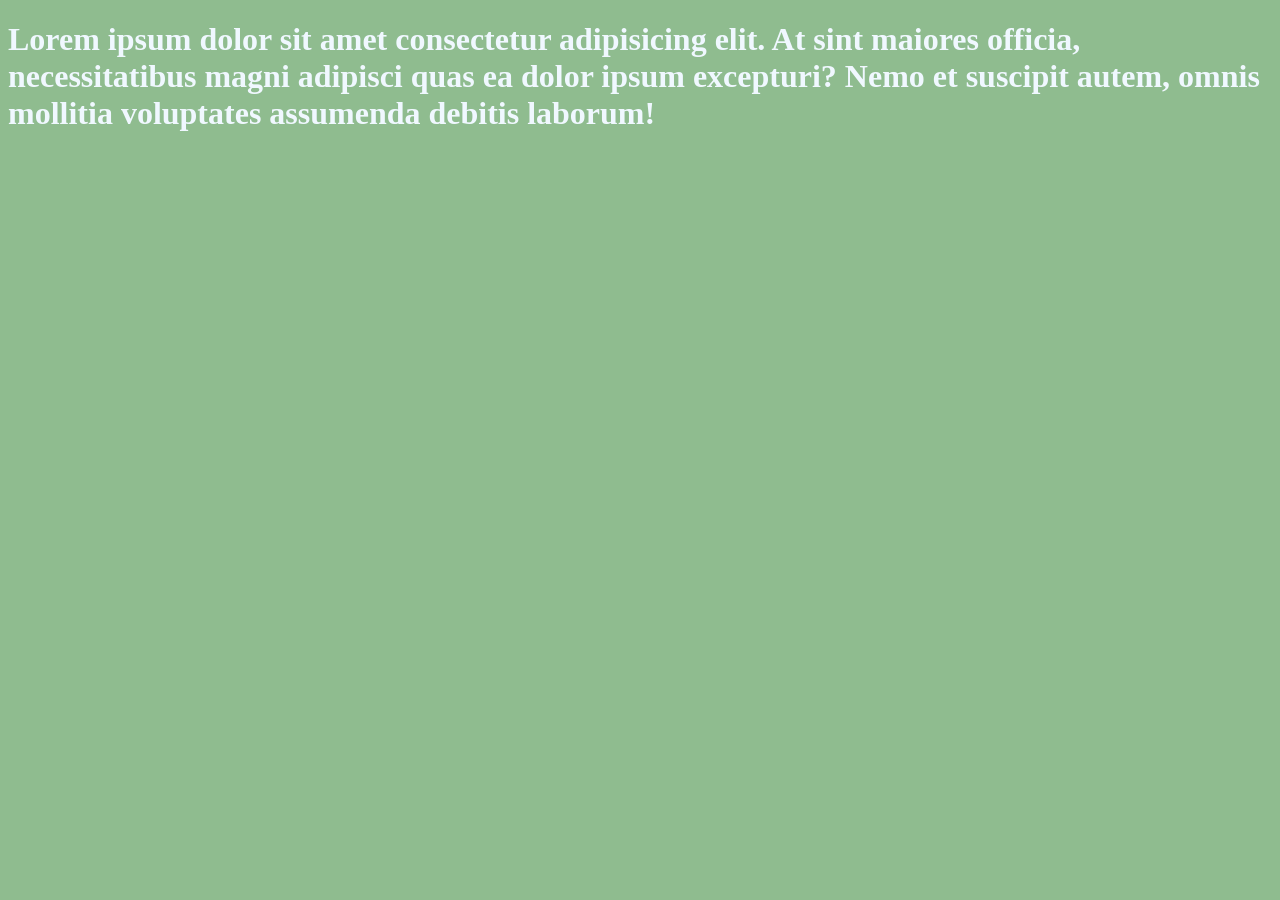
<file: index.html>
<!DOCTYPE html>
<html lang="pt-BR">
<head>
    <meta charset="UTF-8">
    <meta name="viewport" content="width=device-width, initial-scale=1.0">
    <title>Aprendendo JavaScript</title>
    <link rel="stylesheet" href="./assets/css/style.css">
    <script src="./assets/js/meuprimeirocodigo.js"></script>
</head>
<body>
    <h1>
        Lorem ipsum dolor sit amet consectetur adipisicing elit. 
        At sint maiores officia, necessitatibus magni adipisci quas ea dolor ipsum excepturi? 
        Nemo et suscipit autem, omnis mollitia voluptates assumenda debitis laborum!
    </h1>
</body>
</html>
</file>
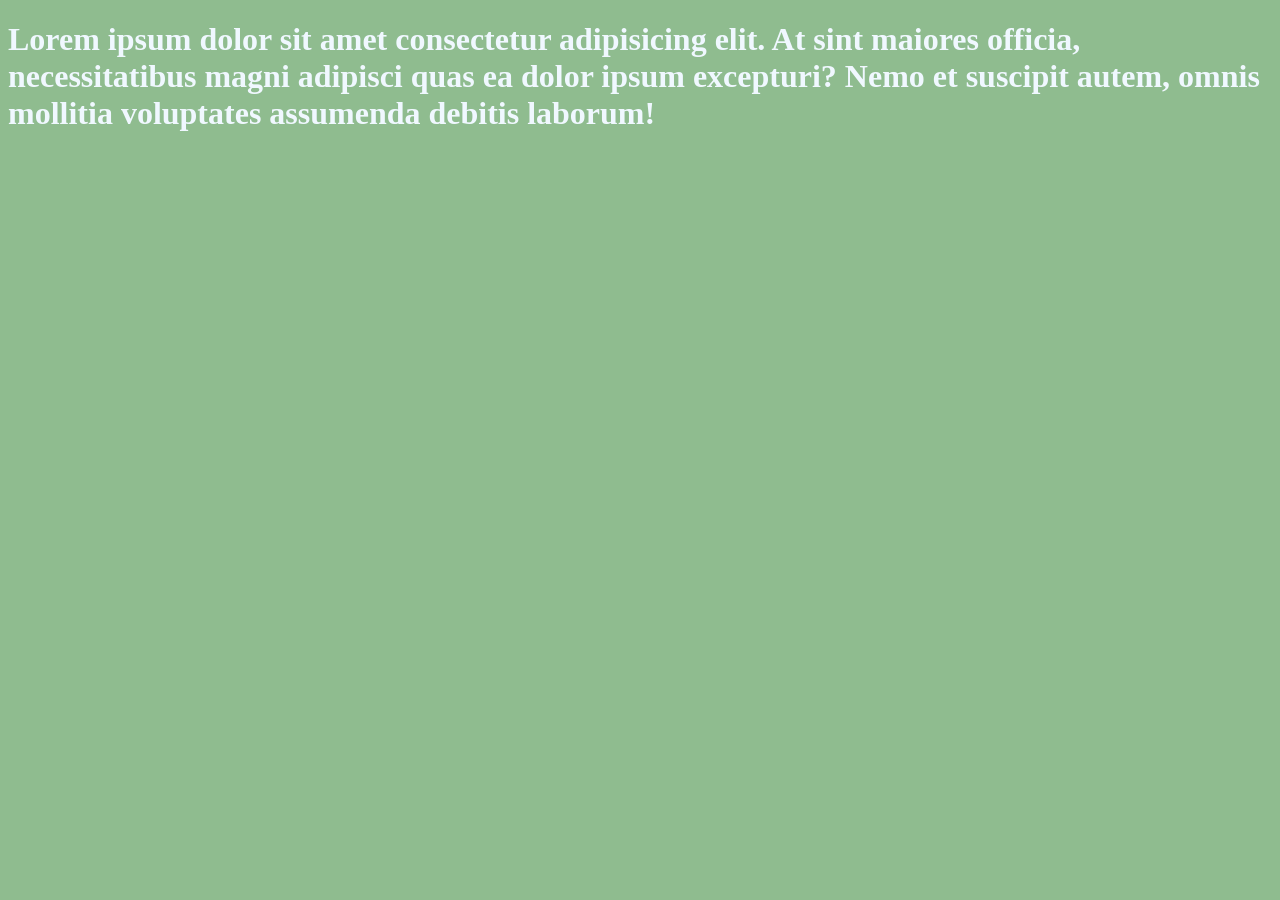
<file: confirmsair.html>
<!DOCTYPE html>
<html lang="pt-BR">
<head>
    <meta charset="UTF-8">
    <meta name="viewport" content="width=device-width, initial-scale=1.0">
    <title>Aprendendo JavaScript</title>
    <link rel="stylesheet" href="./assets/css/style.css">
    <script src="./assets/js/confirm.js"></script>
</head>
<body>
    <h1>
        Lorem ipsum dolor sit amet consectetur adipisicing elit. 
        At sint maiores officia, necessitatibus magni adipisci quas ea dolor ipsum excepturi? 
        Nemo et suscipit autem, omnis mollitia voluptates assumenda debitis laborum!
    </h1>
</body>
</html>
</file>
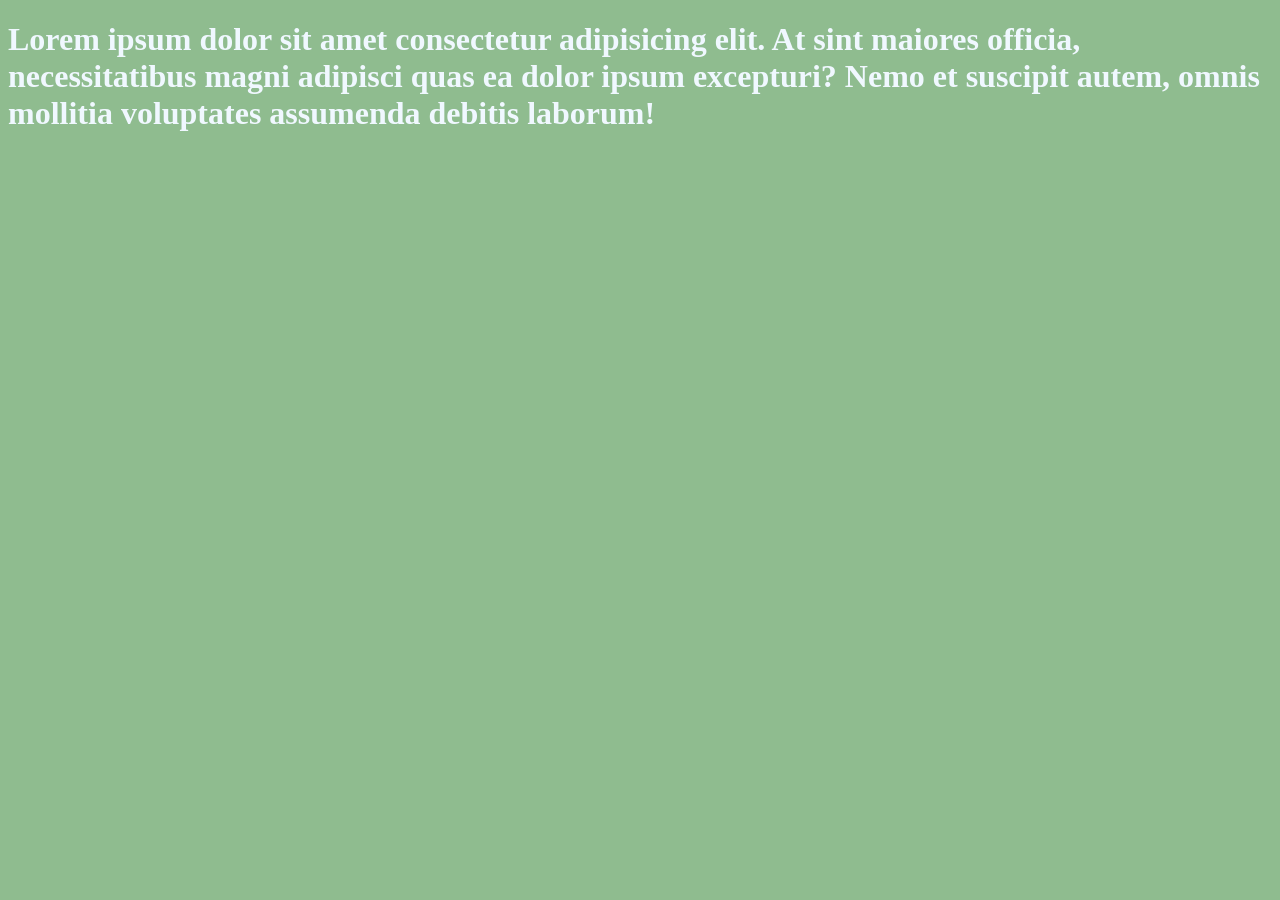
<file: media.html>
<!DOCTYPE html>
<html lang="pt-BR">
<head>
    <meta charset="UTF-8">
    <meta name="viewport" content="width=device-width, initial-scale=1.0">
    <title>Aprendendo JavaScript</title>
    <link rel="stylesheet" href="./assets/css/style.css">
    <script src="./assets/js/media.js"></script>
</head>
<body>
    <h1>
        Lorem ipsum dolor sit amet consectetur adipisicing elit. 
        At sint maiores officia, necessitatibus magni adipisci quas ea dolor ipsum excepturi? 
        Nemo et suscipit autem, omnis mollitia voluptates assumenda debitis laborum!
    </h1>
</body>
</html>
</file>
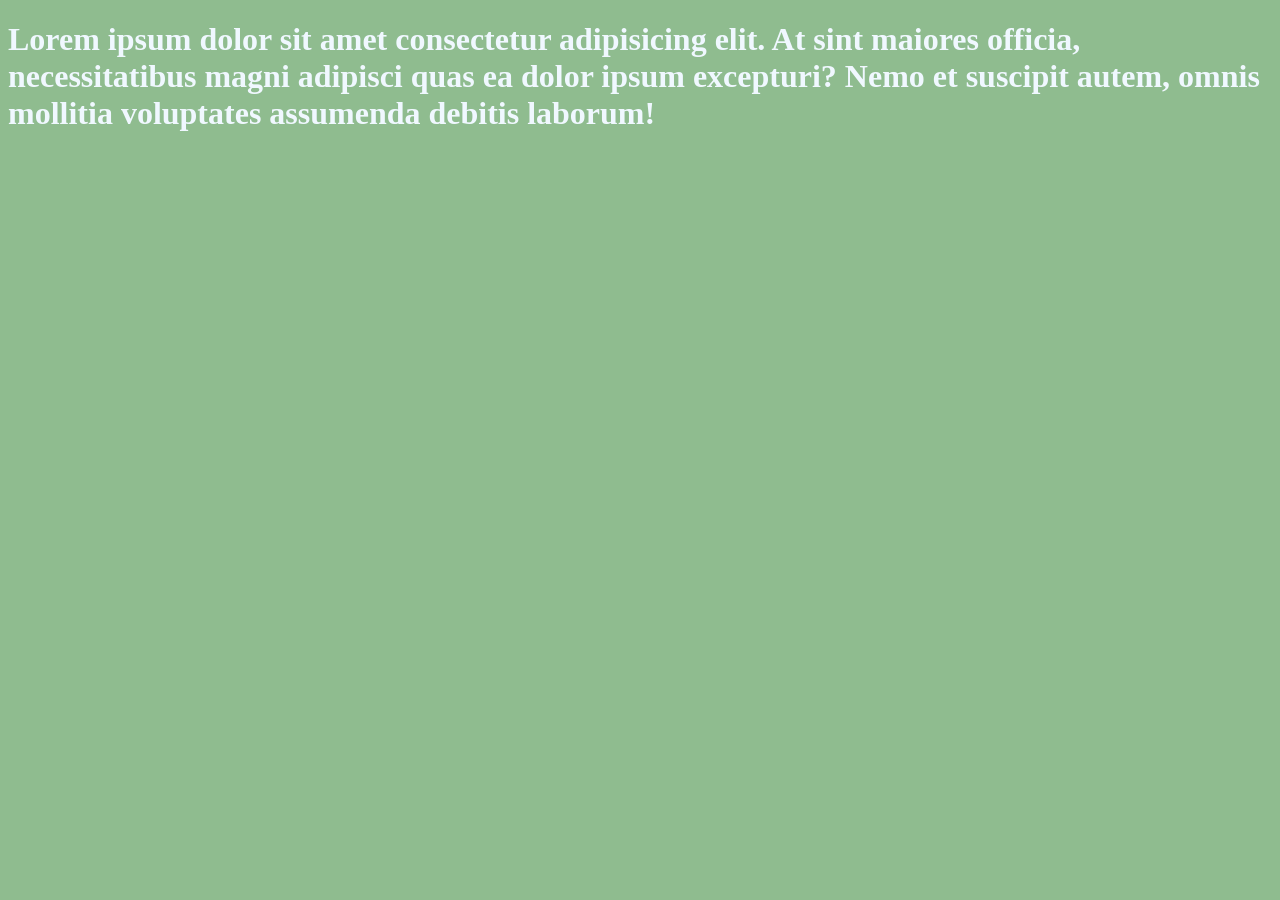
<file: repeticao.html>
<!DOCTYPE html>
<html lang="pt-BR">
<head>
    <meta charset="UTF-8">
    <meta name="viewport" content="width=device-width, initial-scale=1.0">
    <title>Aprendendo JavaScript</title>
    <link rel="stylesheet" href="./assets/css/style.css">
    <script src="./assets/js/repet.js"></script>
</head>
<body>
    <h1>
        Lorem ipsum dolor sit amet consectetur adipisicing elit. 
        At sint maiores officia, necessitatibus magni adipisci quas ea dolor ipsum excepturi? 
        Nemo et suscipit autem, omnis mollitia voluptates assumenda debitis laborum!
    </h1>
</body>
</html>
</file>
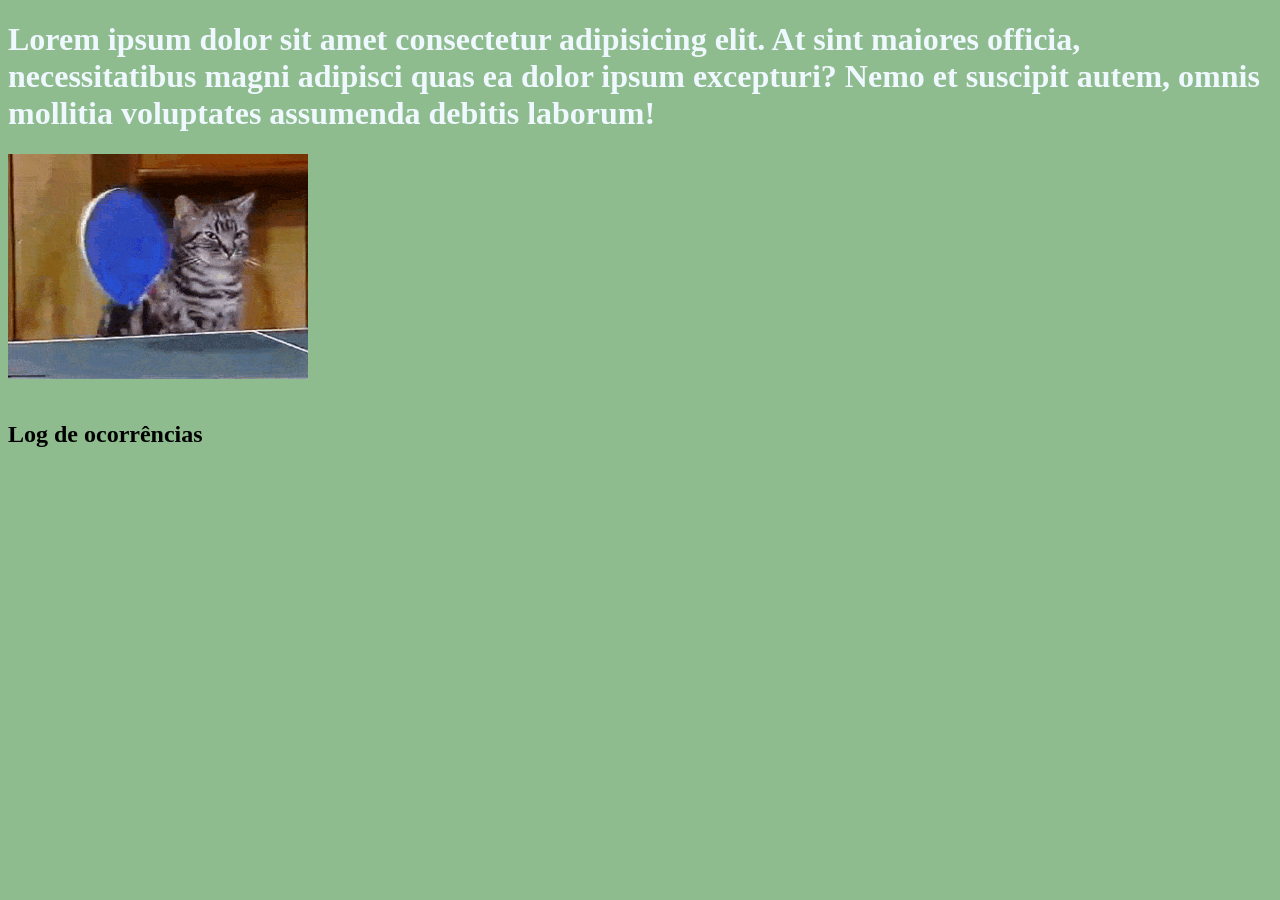
<file: Aula02/onClick.html>
<!DOCTYPE html>
<html lang="pt-BR">
<head>
    <meta charset="UTF-8">
    <meta name="viewport" content="width=device-width, initial-scale=1.0">
    <title>Aprendendo JavaScript</title>
    <link rel="stylesheet" href="./assets/css/style.css">
    <script src="./assets/js/click.js"></script>
</head>
<body ">
    <h1>
        Lorem ipsum dolor sit amet consectetur adipisicing elit. 
        At sint maiores officia, necessitatibus magni adipisci quas ea dolor ipsum excepturi? 
        Nemo et suscipit autem, omnis mollitia voluptates assumenda debitis laborum!
    </h1>
    <img src="./assets/imgs/vt2.gif" id="imagem" onClick="umClique()" onDblClick="doisCliques()" width="300">
	<br>
	<br>
	<h2>Log de ocorrências</h2>
	<div id="log">
	</div>
</body>
</html>
</file>
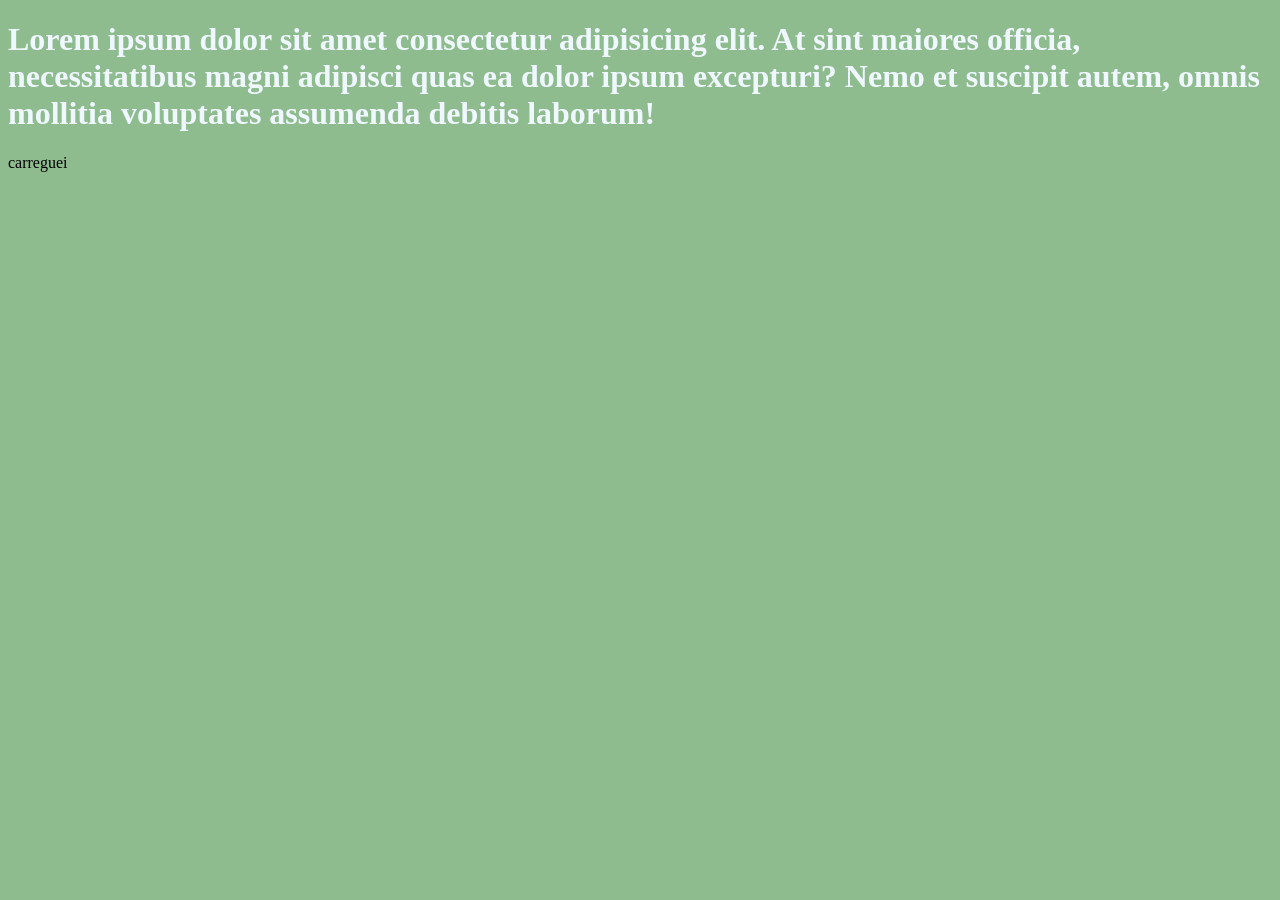
<file: Aula02/onLoadResize.html>
<!DOCTYPE html>
<html lang="pt-BR">
<head>
    <meta charset="UTF-8">
    <meta name="viewport" content="width=device-width, initial-scale=1.0">
    <title>Aprendendo JavaScript</title>
    <link rel="stylesheet" href="./assets/css/style.css">
    <script src="./assets/js/loadresize.js"></script>
</head>
<body onresize ="resize()" onload="load()">
    <h1>
        Lorem ipsum dolor sit amet consectetur adipisicing elit. 
        At sint maiores officia, necessitatibus magni adipisci quas ea dolor ipsum excepturi? 
        Nemo et suscipit autem, omnis mollitia voluptates assumenda debitis laborum!
    </h1>
    <div id="log"></div>
</body>
</html>
</file>
<file: assets/css/style.css>
body{
    background-color:darkseagreen;
}
h1{
    color:aliceblue;
}
</file>
<file: Aula02/assets/css/style.css>
body{
    background-color:darkseagreen;
}
h1{
    color:aliceblue;
}
</file>
